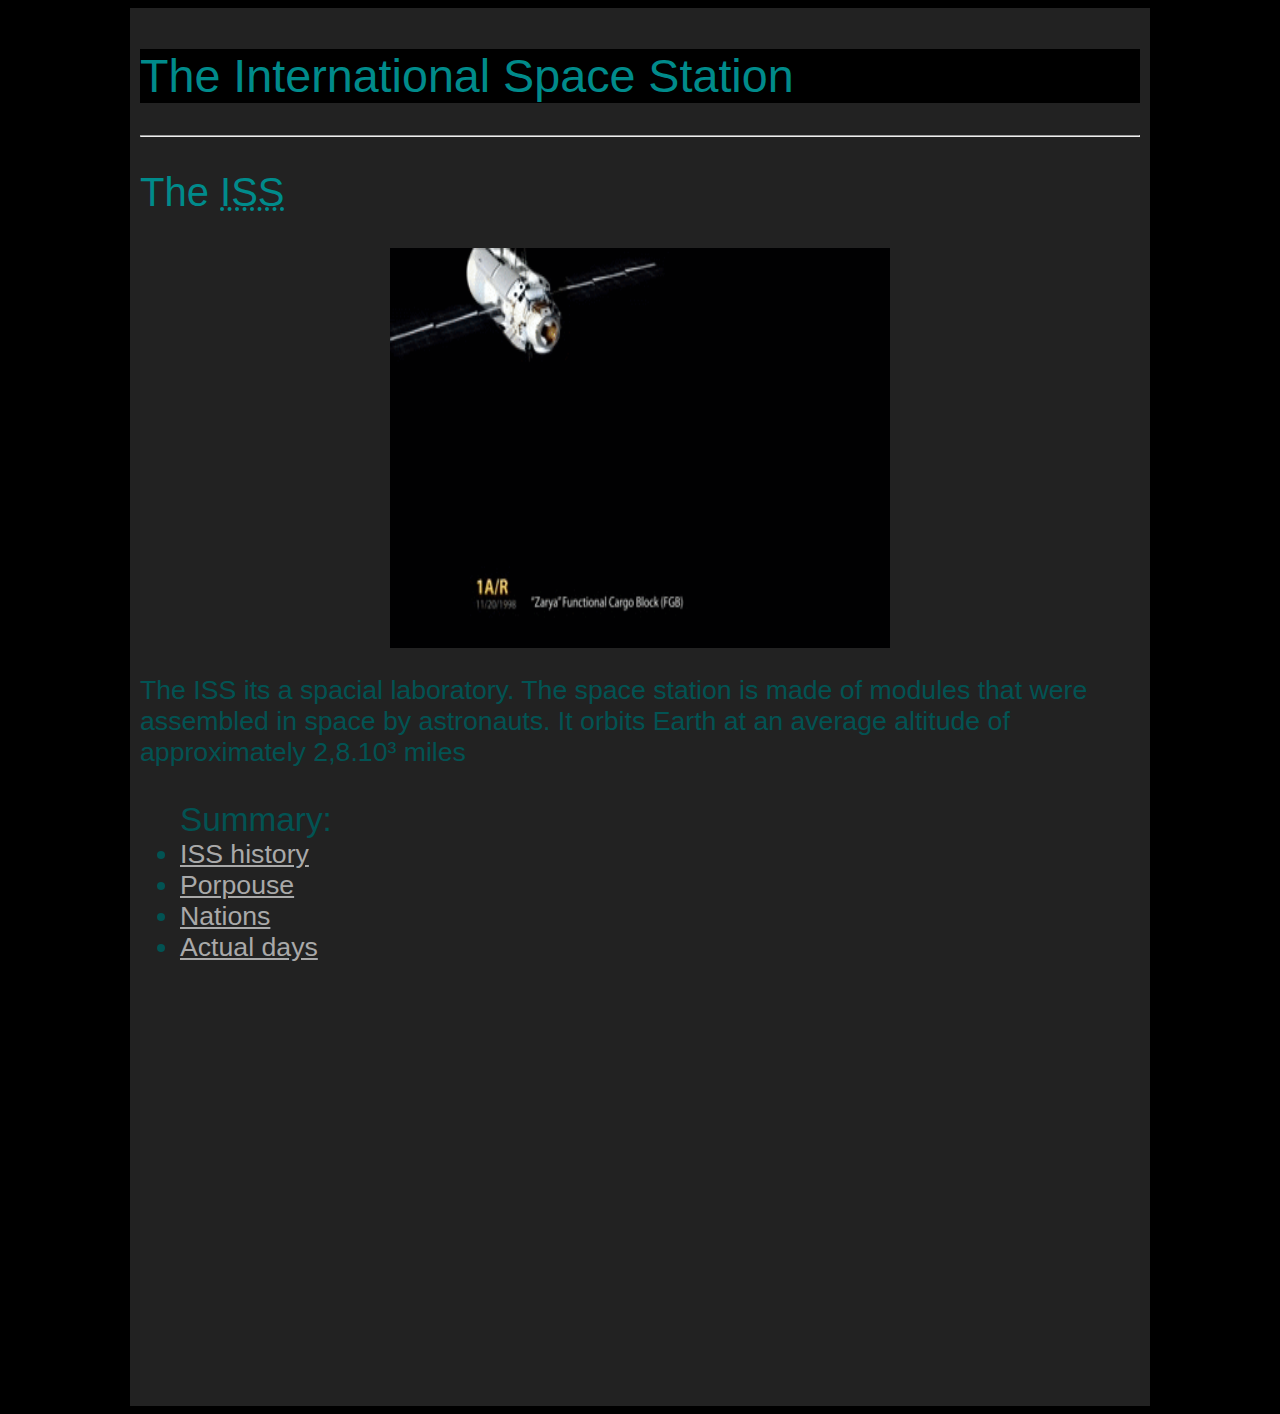
<file: The-site/index.html>
<!DOCTYPE html>
<html lang="en">

<head>
    <link rel="stylesheet" href="articles/style.css">
    <link rel="shortcut icon" href="articles/images/favicon.ico" type="image/x-icon">
    <meta charset="UTF-8">
    <meta http-equiv="X-UA-Compatible" content="IE=edge">
    <meta name="viewport" content="width=device-width, initial-scale=1.0">
    <title>Index</title>
</head>

<body>
    <main>
        <header>
            <h1>The International Space Station</h1>
            <hr>
            <h2>The <abbr title="International Space Station">ISS</abbr></h2>
        </header>
        <img src="articles/images/ISS-assembly-animation.gif" alt="ISS" class="center">
        <p>The ISS its a spacial laboratory. The space station is made of modules that were assembled in space by astronauts. It orbits Earth at an average altitude of approximately 2,8.10³ miles</p>
        <ul type=I>Summary:
            <li><a href="articles/article 01.html" target="_self" rel="_next">ISS history</a></li>
            <li><a href="articles/article 02.html" target="_self" rel="_next">Porpouse</a></li>
            <li><a href="articles/article 03.html" target="_self" rel="_next">Nations</a></li>
            <li><a href="articles/article 04.html" target="_self" rel="_next">Actual days</a></li>
            <iframe width="560" height="315" src="https://www.youtube.com/embed/DDU-rZs-Ic4" title="YouTube video player" frameborder="0" allow="accelerometer; autoplay; clipboard-write; encrypted-media; gyroscope; picture-in-picture" allowfullscreen class="center"></iframe>
            <!-- lembrar vídeos-->
        </ul>
    </main>
</body>

</html>
</file>
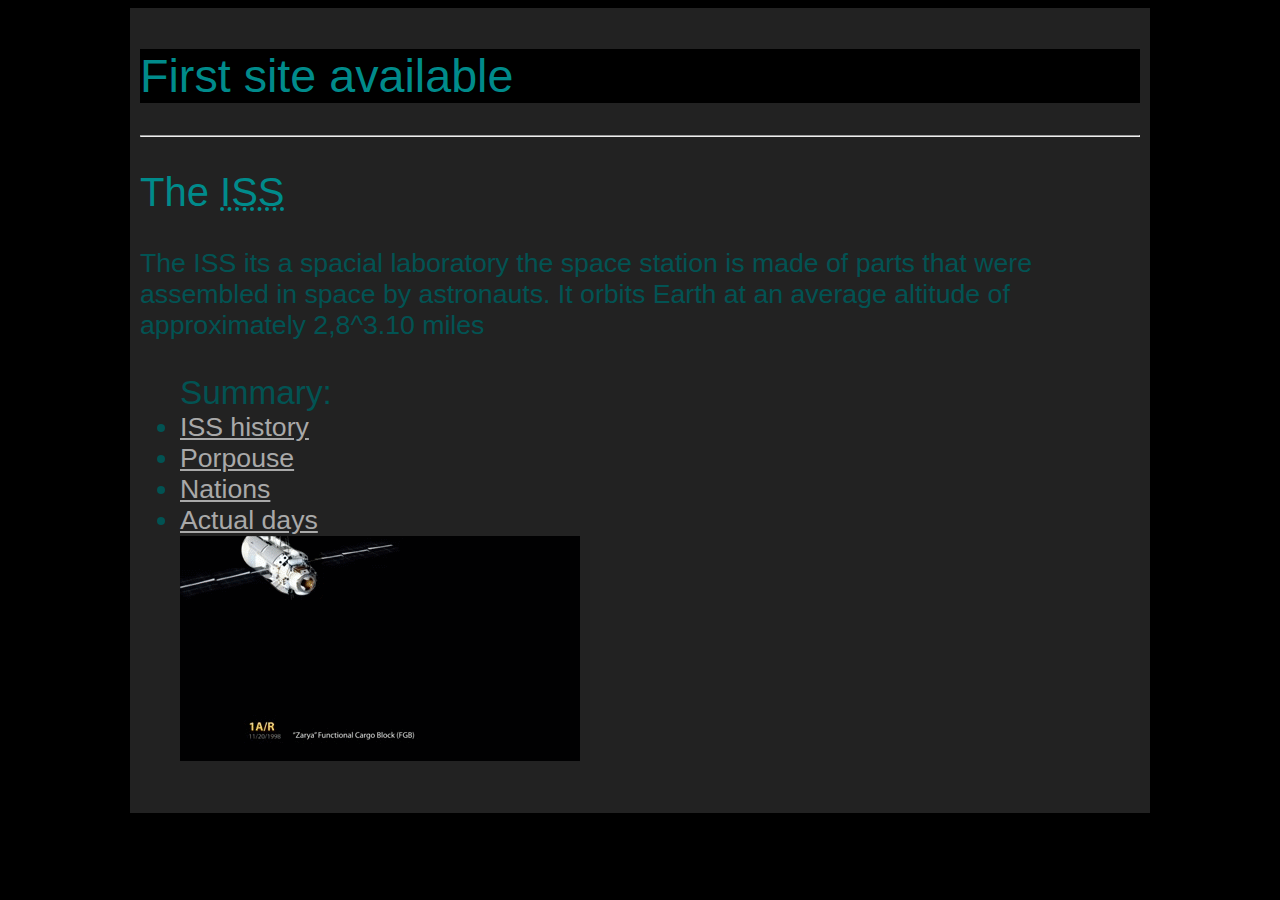
<file: The-site/articles/index.html>
<!DOCTYPE html>
<html lang="en">

<head>
    <link rel="stylesheet" href="style.css">
    <link rel="shortcut icon" href="images/favicon.ico" type="image/x-icon">
    <meta charset="UTF-8">
    <meta http-equiv="X-UA-Compatible" content="IE=edge">
    <meta name="viewport" content="width=device-width, initial-scale=1.0">
    <title>Index</title>
</head>

<body>
    <main>
        <header>
            <h1>First site available</h1>
            <hr>
            <h2>The <abbr title="International Space Station">ISS</abbr></h2>
        </header>
        <p>The ISS its a spacial laboratory the space station is made of parts that were assembled in space by astronauts. It orbits Earth at an average altitude of approximately 2,8^3.10 miles</p>
        <ul type=I>Summary:
            <li><a href="articles/article 01.html" target="_self" rel="next">ISS history</a></li>
            <li><a href="articles/article 02.html" target="_self" rel="next">Porpouse</a></li>
            <li><a href="articles/article 03.html" target="_self" rel="next">Nations</a></li>
            <li><a href="articles/article 04.html" target="_self" rel="next">Actual days</a></li>
            <img src="images/ISS-assembly-animation.gif" alt="ISS">
            <!-- lembrar vídeos-->
        </ul>
    </main>
</body>

</html>
</file>
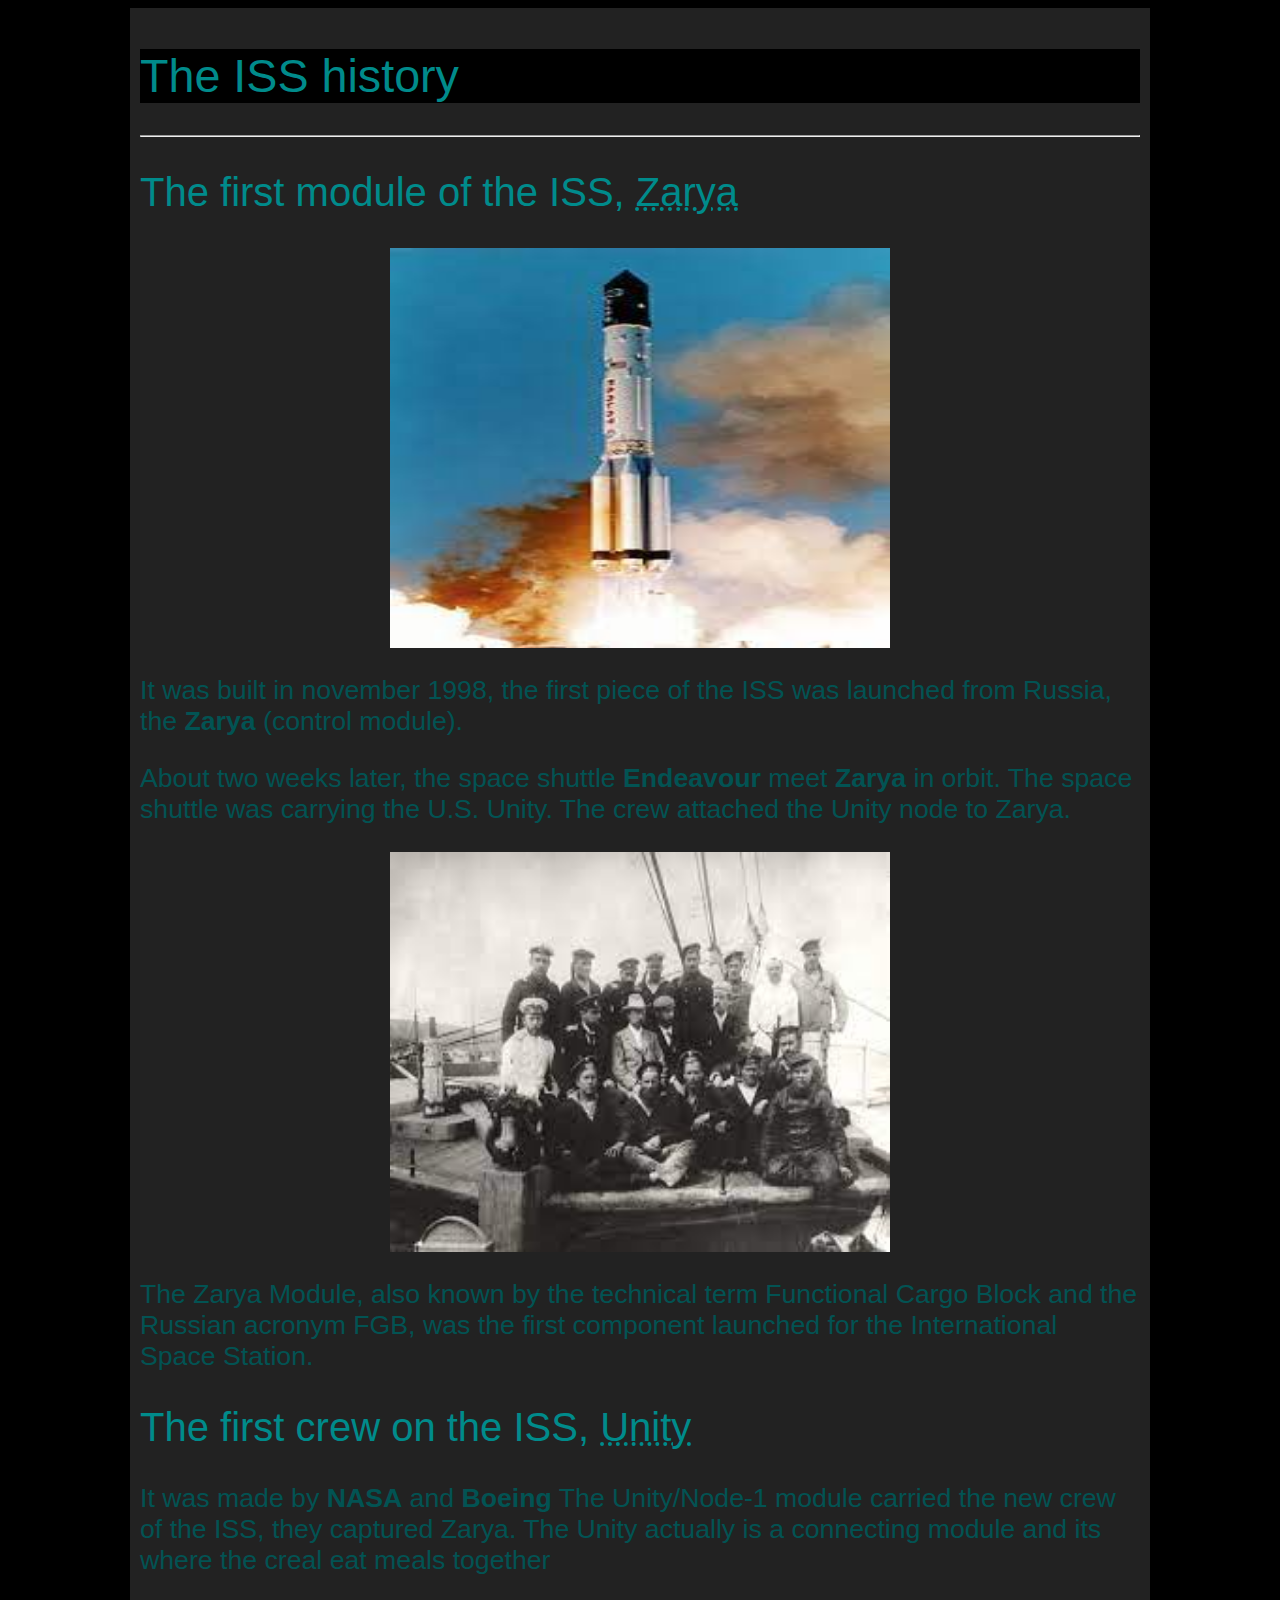
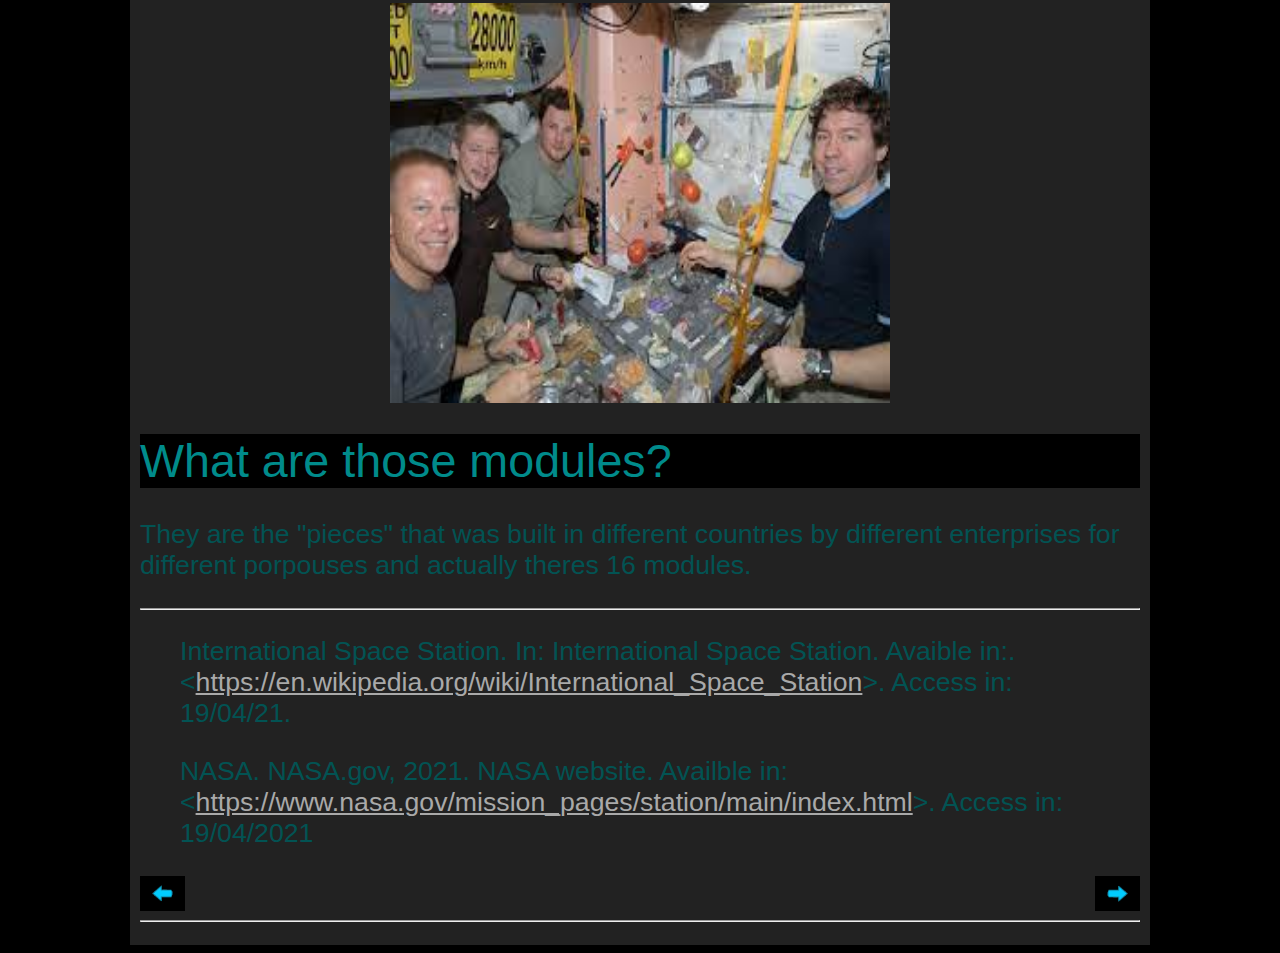
<file: The-site/articles/article 01.html>
<!DOCTYPE html>
<html lang="en">

<head>
    <link rel="stylesheet" href="style.css">
    <link rel="shortcut icon" href="images/favicon.ico" type="image/x-icon">
    <meta charset="UTF-8">
    <meta http-equiv="X-UA-Compatible" content="IE=edge">
    <meta name="viewport" content="width=device-width, initial-scale=1.0">
    <title>History</title>
</head>

<body>
    <main>
        <header>
            <h1>The ISS history</h1>
            <hr>
        </header>
        <h2>The first module of the ISS, <abbr title="Sunrise in english">Zarya</abbr></h2>
        <article>
            <img src="images/Launch.jpeg" alt="ISS being launched" class="center">
            <p>It was built in november 1998, the first piece of the ISS was launched from Russia, the <b>Zarya</b> (control module).</p>
            <p>About two weeks later, the space shuttle <b>Endeavour</b> meet <b>Zarya</b> in orbit. The space shuttle was carrying the U.S. Unity. The crew attached the Unity node to Zarya.</p>
            <img src="images/zarya.jpeg" alt="Zarya crew" class="center">
            <p>The Zarya Module, also known by the technical term Functional Cargo Block and the Russian acronym FGB, was the first component launched for the International Space Station.</p>
        </article>
        <h2>The first crew on the ISS, <abbr title="Node-1">Unity</abbr></h2>
        <article>
            <p>It was made by <b>NASA</b> and <b>Boeing</b> The Unity/Node-1 module carried the new crew of the ISS, they captured Zarya. The Unity actually is a connecting module and its where the creal eat meals together</p>
            <img src="images/unity.jpeg" alt="Crew eating meals" class="center">
        </article>
        <header>
            <h1>What are those modules?</h1>
        </header>
        <article>
            <p>They are the "pieces" that was built in different countries by different enterprises for different porpouses and actually theres 16 modules.</p>
        </article>
        <hr>
        <blockquote>International Space Station. In: International Space Station. Avaible in:. &lt;<a href="https://en.wikipedia.org/wiki/International_Space_Station">https://en.wikipedia.org/wiki/International_Space_Station</a>&gt;. Access in: 19/04/21.</blockquote>
        <blockquote>NASA. NASA.gov, 2021. NASA website. Availble in: &lt;<a href="https://www.nasa.gov/mission_pages/station/main/index.html">https://www.nasa.gov/mission_pages/station/main/index.html</a>&gt;. Access in: 19/04/2021</blockquote>
        <a href="../index.html" target="_self" rel="_prev"><img src="images/arrowL.png" alt="Back" class="left"></a>
        <a href="article 02.html" target="_self" rel="_next"><img src="images/arrowR.png" alt="Next" class="right"></a><br>
        <hr>
    </main>



</body>

</html>
</file>
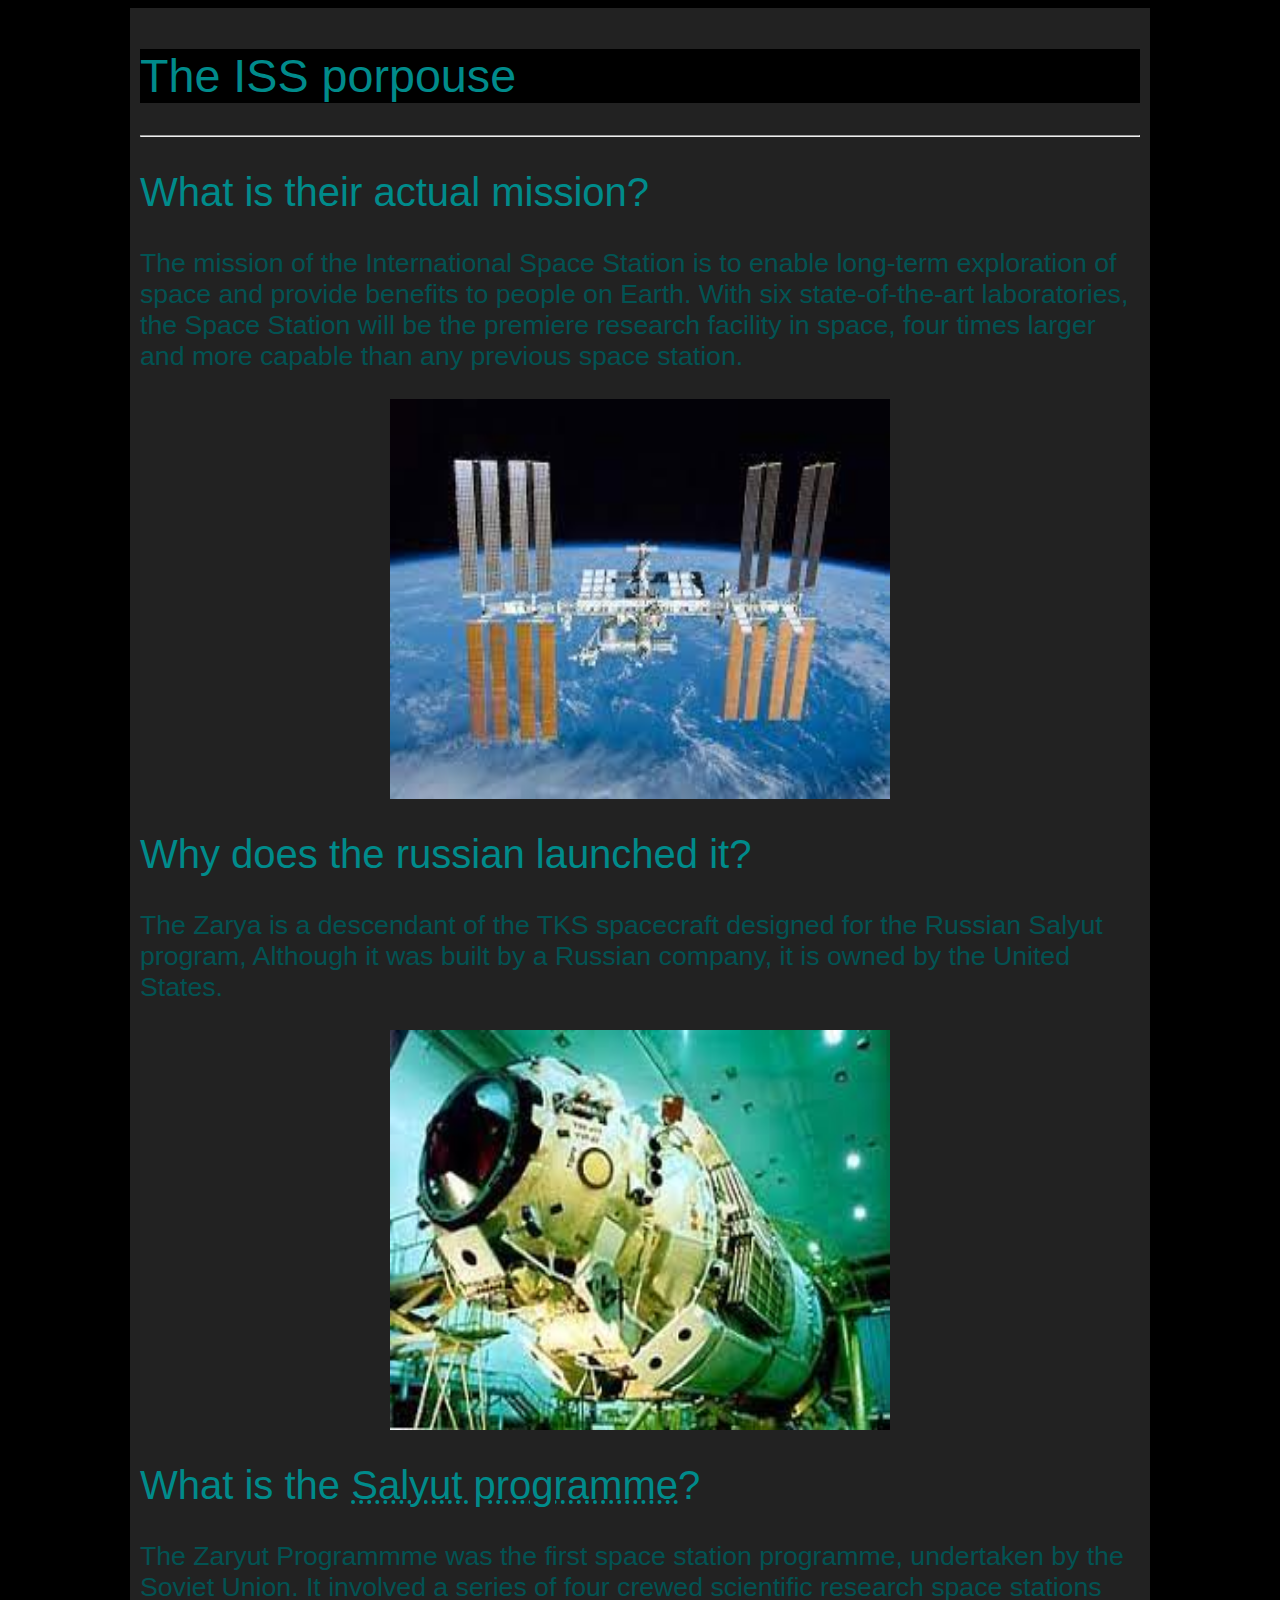
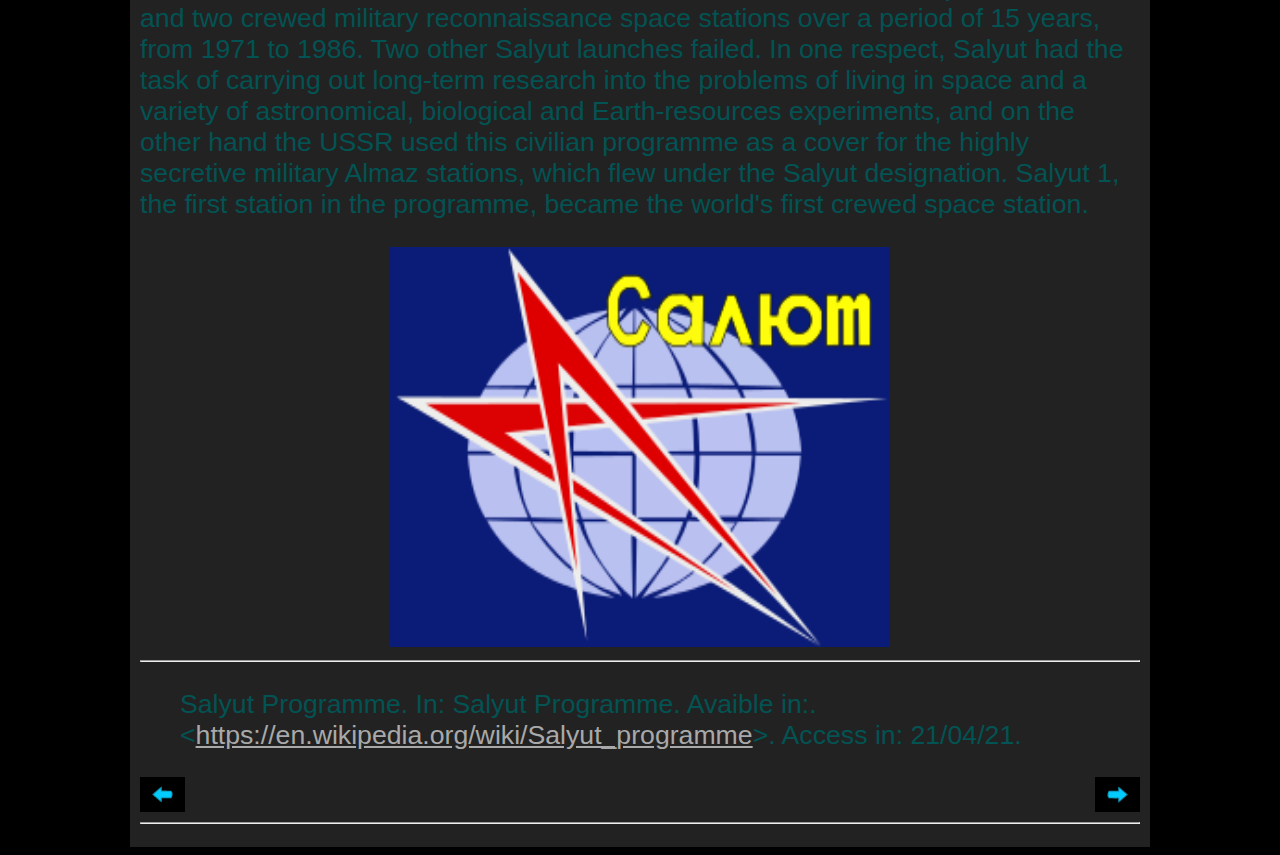
<file: The-site/articles/article 02.html>
<!DOCTYPE html>
<html lang="en">

<head>
    <link rel="shortcut icon" href="images/favicon.ico" type="image/x-icon">
    <link rel="stylesheet" href="style.css">
    <meta charset="UTF-8">
    <meta http-equiv="X-UA-Compatible" content="IE=edge">
    <meta name="viewport" content="width=device-width, initial-scale=1.0">
    <title>Porpouse</title>
</head>

<body>
    <main>
        <header>
            <h1>The ISS porpouse</h1>
            <hr>
        </header>
        <article>
            <h2>What is their actual mission?</h2>
            <p>The mission of the International Space Station is to enable long-term exploration of space and provide benefits to people on Earth. With six state-of-the-art laboratories, the Space Station will be the premiere research facility in space,
                four times larger and more capable than any previous space station.</p>
            <img src="images/indice.jpg" alt="The ISS" class="center">
        </article>
        <article>
            <h2>Why does the russian launched it?</h2>
            <p>The Zarya is a descendant of the TKS spacecraft designed for the Russian Salyut program, Although it was built by a Russian company, it is owned by the United States.</p>
            <img src="images/Zarya.jpeg" alt="Zarya being constructed" class="center">
        </article>
        <article>
            <h2>What is the <abbr title="Salute or fireworks.">Salyut programme</abbr>?</h2>
            <p>The Zaryut Programmme was the first space station programme, undertaken by the Soviet Union. It involved a series of four crewed scientific research space stations and two crewed military reconnaissance space stations over a period of 15 years,
                from 1971 to 1986. Two other Salyut launches failed. In one respect, Salyut had the task of carrying out long-term research into the problems of living in space and a variety of astronomical, biological and Earth-resources experiments,
                and on the other hand the USSR used this civilian programme as a cover for the highly secretive military Almaz stations, which flew under the Salyut designation. Salyut 1, the first station in the programme, became the world's first crewed
                space station. </p>
            <img src="images/SalyutProgramme.png" alt="Salyut Programme insignia" class="center">
        </article>
        <hr>
        <blockquote>Salyut Programme. In: Salyut Programme. Avaible in:. &lt;<a href="https://en.wikipedia.org/wiki/Salyut_programme">https://en.wikipedia.org/wiki/Salyut_programme</a>&gt;. Access in: 21/04/21.</blockquote>
        <a href="article 01.html" target="self" rel="_prev"><img src="images/arrowL.png" alt="Back" class="left"></a>
        <a href="article 03.html" target="self" rel="_next"><img src="images/arrowR.png" alt="Next" class="right"></a><br>
        <hr>
    </main>
</body>

</html>
</file>
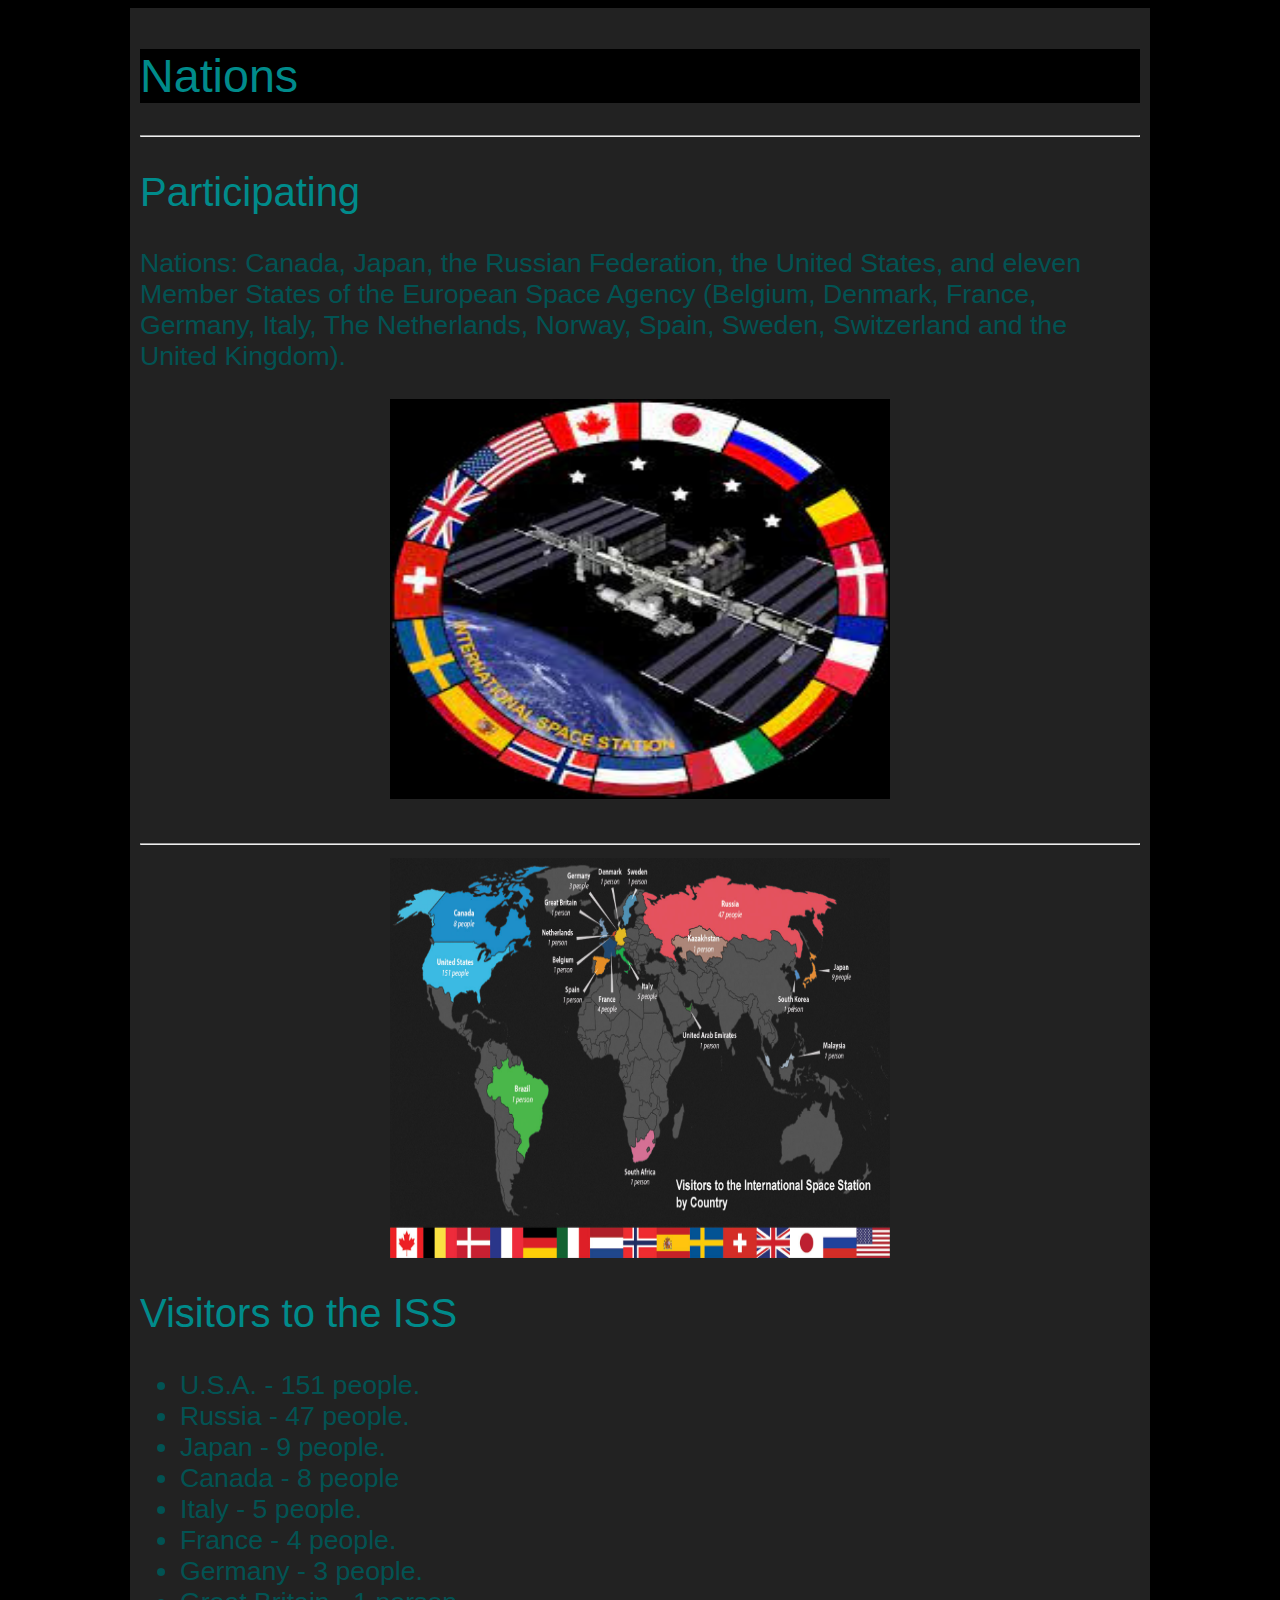
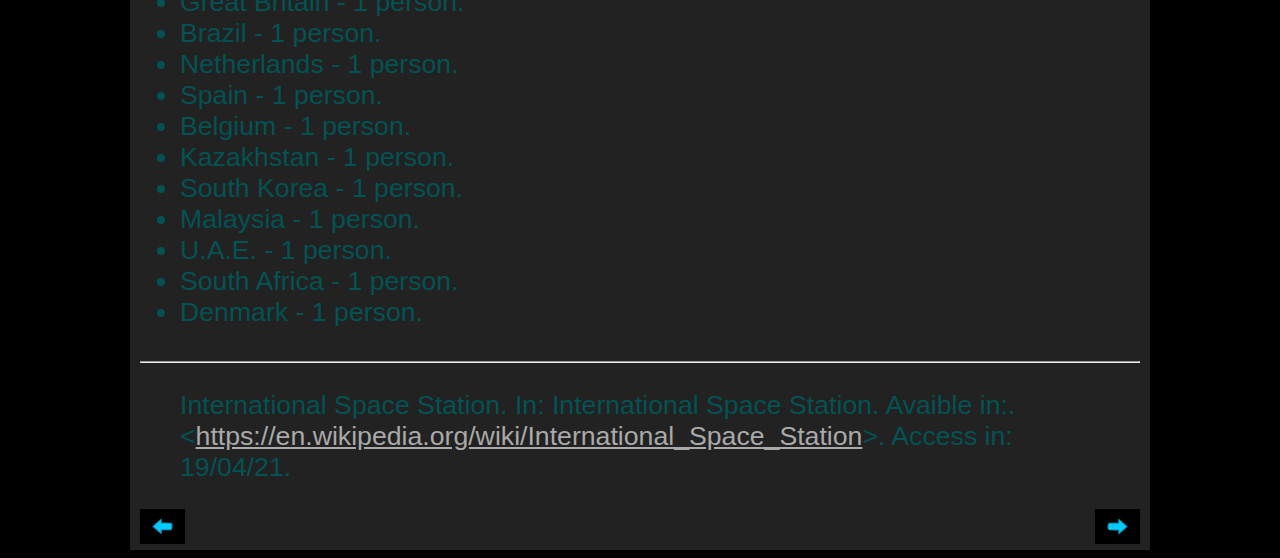
<file: The-site/articles/article 03.html>
<!DOCTYPE html>
<html lang="en">

<head>
    <link rel="stylesheet" href="style.css">
    <link rel="shortcut icon" href="images/favicon.ico" type="image/x-icon">
    <meta charset="UTF-8">
    <meta http-equiv="X-UA-Compatible" content="IE=edge">
    <meta name="viewport" content="width=device-width, initial-scale=1.0">
    <title>Nations</title>
</head>

<body>
    <main>
        <header>
            <h1>Nations</h1>
            <hr>
        </header>
        <article>
            <h2>Participating</h2>
            <p>Nations: Canada, Japan, the Russian Federation, the United States, and eleven Member States of the European Space Agency (Belgium, Denmark, France, Germany, Italy, The Netherlands, Norway, Spain, Sweden, Switzerland and the United Kingdom).</p>
            <img src="images/ISS nations.jpg" alt="ISS with flags" class="center"><br>
            <hr>
            <img src="images/Nations.jpg" alt="Nations" class="center">
            <h2>Visitors to the ISS</h2>
            <ul type='1'>
                <li>U.S.A. - 151 people.</li>
                <li>Russia - 47 people.</li>
                <li>Japan - 9 people.</li>
                <li>Canada - 8 people</li>
                <li>Italy - 5 people.</li>
                <li>France - 4 people.</li>
                <li>Germany - 3 people.</li>
                <li>Great Britain - 1 person.</li>
                <li>Brazil - 1 person.</li>
                <li>Netherlands - 1 person.</li>
                <li>Spain - 1 person.</li>
                <li>Belgium - 1 person.</li>
                <li>Kazakhstan - 1 person.</li>
                <li>South Korea - 1 person.</li>
                <li>Malaysia - 1 person.</li>
                <li>U.A.E. - 1 person.</li>
                <li>South Africa - 1 person.</li>
                <li>Denmark - 1 person.</li>
            </ul>
        </article>
        <hr>
        <blockquote>International Space Station. In: International Space Station. Avaible in:. &lt;<a href="https://en.wikipedia.org/wiki/International_Space_Station">https://en.wikipedia.org/wiki/International_Space_Station</a>&gt;. Access in: 19/04/21.</blockquote>
        <a href="article 02.html" target="_self" rel="_prev"><img src="images/arrowL.png" alt="Back" class="left"></a>
        <a href="article 04.html" target="_self" rel="_next"><img src="images/arrowR.png" alt="Next" class="right"></a><br>
    </main>
</body>

</html>
</file>
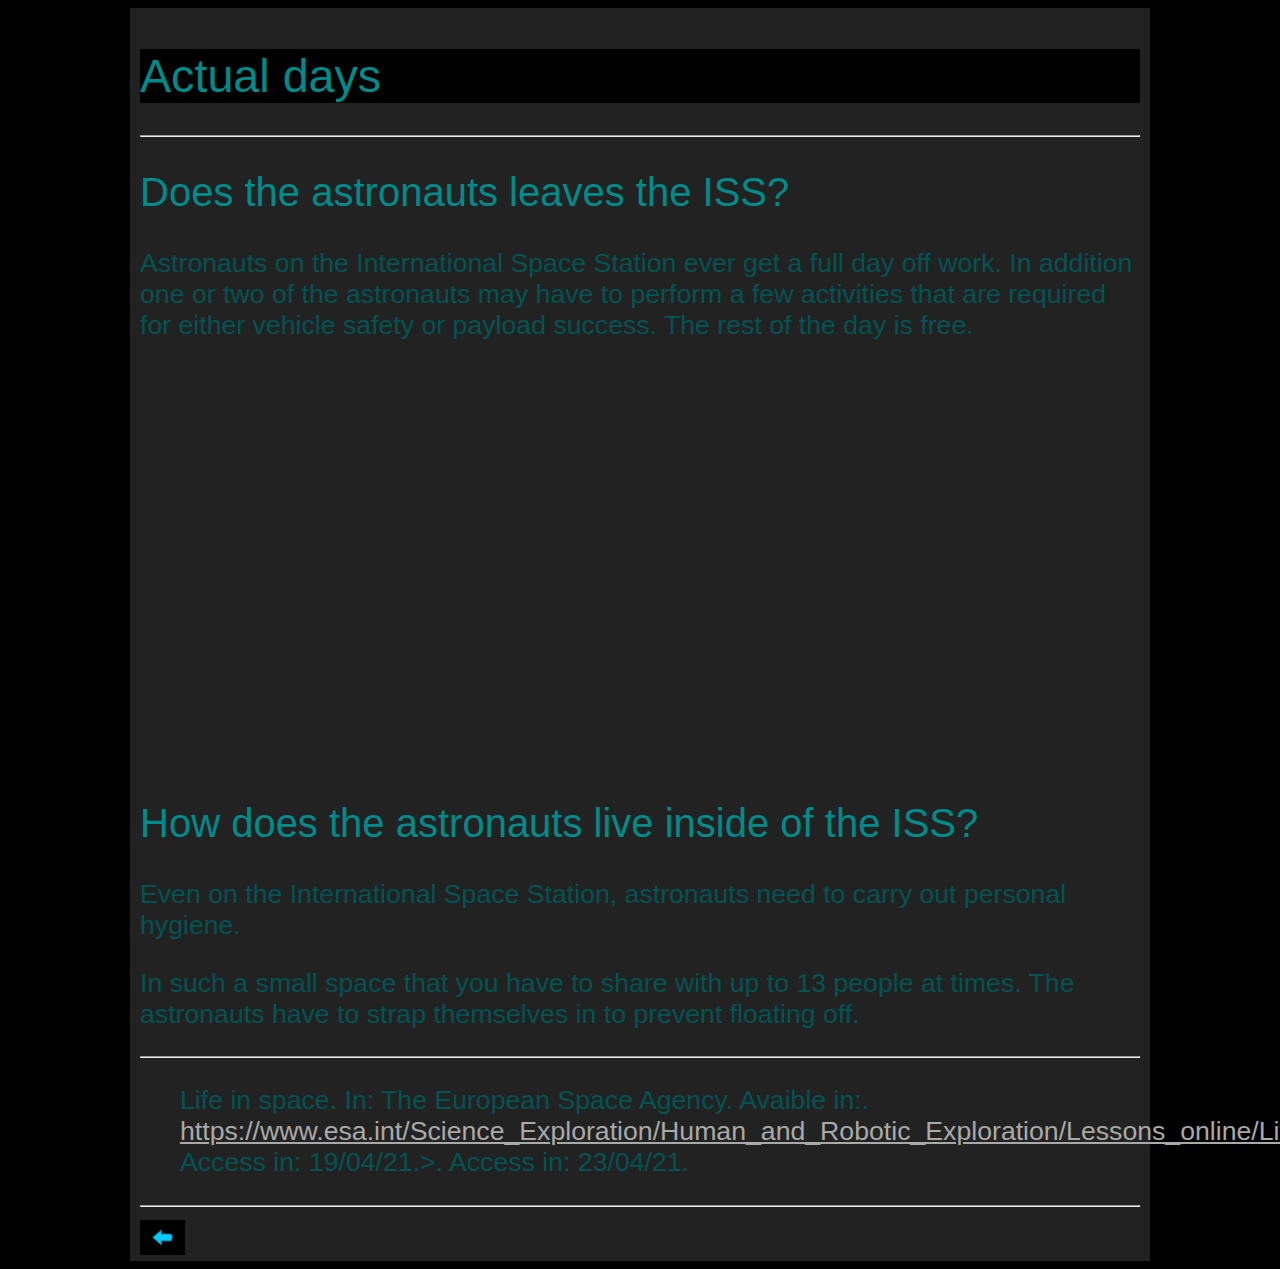
<file: The-site/articles/article 04.html>
<!DOCTYPE html>
<html lang="en">

<head>
    <link rel="stylesheet" href="style.css">
    <link rel="shortcut icon" href="images/favicon.ico" type="image/x-icon">
    <meta charset="UTF-8">
    <meta http-equiv="X-UA-Compatible" content="IE=edge">
    <meta name="viewport" content="width=device-width, initial-scale=1.0">
    <title>Actual days on ISS</title>
</head>

<body>
    <main>
        <h1>Actual days</h1>
        <hr>
        <h2>Does the astronauts leaves the ISS?</h2>
        <p>Astronauts on the International Space Station ever get a full day off work. In addition one or two of the astronauts may have to perform a few activities that are required for either vehicle safety or payload success. The rest of the day is free.</p>
        <iframe width="560" height="315" src="https://www.youtube.com/embed/UcD0Rqqdynk" title="YouTube video player" frameborder="0" allow="accelerometer; autoplay; clipboard-write; encrypted-media; gyroscope; picture-in-picture" class="center" allowfullscreen></iframe>
        <h2>How does the astronauts live inside of the ISS?</h2>
        <p>Even on the International Space Station, astronauts need to carry out personal hygiene.</p>
        <p>In such a small space that you have to share with up to 13 people at times. The astronauts have to strap themselves in to prevent floating off. </p>
        <hr>
        <blockquote>Life in space. In: The European Space Agency. Avaible in:. <a href="https://www.esa.int/Science_Exploration/Human_and_Robotic_Exploration/Lessons_online/Life_in_Space">https://www.esa.int/Science_Exploration/Human_and_Robotic_Exploration/Lessons_online/Life_in_Space</a>.
            Access in: 19/04/21.>. Access in: 23/04/21.</blockquote>
        <hr>
        <a href="article 03.html" class="_prev" target="_self"><img src="images/arrowL.png" alt="Back" class="left"></a><br>
    </main>
</body>

</html>
</file>
<file: The-site/articles/style.css>
body {
    font: 20pt arial;
    color: rgb(2, 83, 83);
    background-color: rgb(0, 0, 0);
}

* {
    font-family: Arial, Helvetica, sans-serif;
    font-size: 20pt;
}

h1 {
    font: 35pt arial;
    color: darkcyan;
    background-color: rgb(0, 0, 0);
    width: auto;
}

h2 {
    font: 30pt arial;
    color: darkcyan;
}

main {
    background-color: rgb(34, 34, 34);
    margin: auto;
    width: 1000px;
    height: auto;
    box-shadow: 4px, 4px, 6px rgb(122, 122, 122);
    padding: 10px;
}

ul {
    font: 25pt arial;
}

li {
    font: 20pt arial;
}

a {
    font: 20pt arial;
    color: darkgrey;
}

.responsive {
    width: 50%;
    height: auto;
}

abbr {
    font: 30pt arial;
}

.center {
    display: block;
    margin-left: auto;
    margin-right: auto;
    width: 50%;
    height: 300pt;
    box-shadow: white 3px, 3px, 5px;
}

.right {
    float: right;
    height: 35px;
    width: 45px;
}

.left {
    float: left;
    height: 35px;
    width: 45px;
}
</file>
